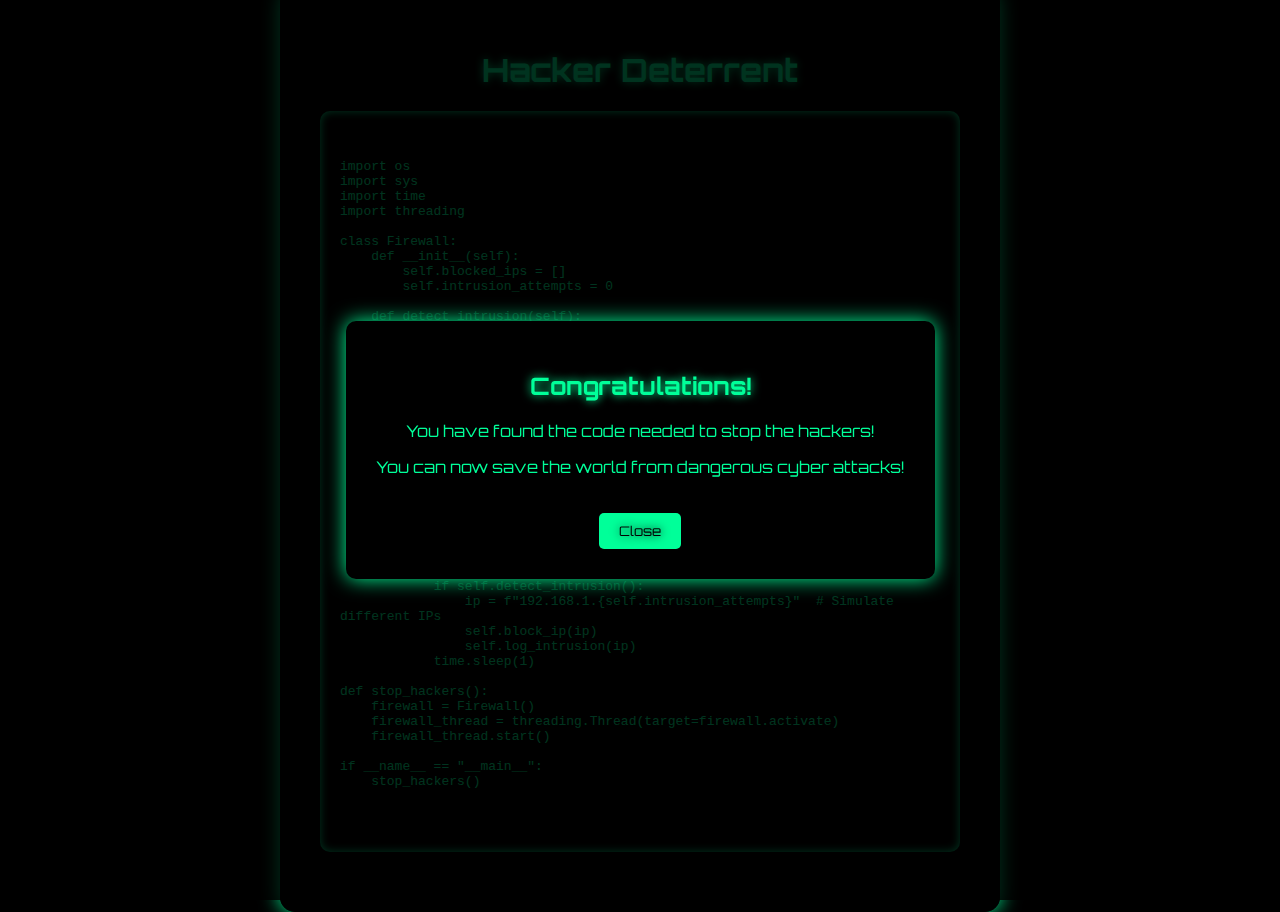
<file: Web_Page1/WebPage2/lastcode.html>
<!--Final code - the "prize"-->
<!--Written by Alexis Ouellette-->
<!DOCTYPE html>
<html lang="en">
<head>
    <meta charset="UTF-8">
    <meta name="viewport" content="width=device-width, initial-scale=1.0">
    <title>Code to Stop Hackers</title>
    <style>
        @import url('https://fonts.googleapis.com/css2?family=Orbitron:wght@400;700&display=swap');
        body, html {
            height: 100%;
            margin: 0;
            font-family: 'Orbitron', sans-serif;
            color: #00ff99;
            background: black;
        }
        .bg {
            background-image: url('https://th.bing.com/th/id/R.f082725e5259e9a661d44cd0a70fac67?rik=shVcwfW3CAie3A&riu=http%3a%2f%2fwallpapercave.com%2fwp%2ffwJX0xb.jpg&ehk=SulmfTLmRp7G8EAumFsy4ztjGNSs5X4aV4OsupbEAKs%3d&risl=&pid=ImgRaw&r=0');
            height: 100%;
            background-position: center;
            background-repeat: no-repeat;
            background-size: cover;
            display: flex;
            justify-content: center;
            align-items: center;
        }
        .content {
            background: rgba(0, 0, 0, 0.8);
            padding: 40px;
            border-radius: 15px;
            text-align: center;
            box-shadow: 0 0 20px #00ff99;
        }
        h1 {
            color: #00ff99;
            text-shadow: 0 0 10px #00ff99;
        }
        .code-block {
            background: #000;
            color: #00ff99;
            padding: 20px;
            border-radius: 10px;
            text-align: left;
            font-family: 'Courier New', Courier, monospace;
            overflow: auto;
            max-width: 600px;
            margin: 20px auto;
            box-shadow: inset 0 0 10px #00ff99;
        }
        .code-block code {
            display: block;
            white-space: pre-wrap;
        }
        /* Popup styles */
        .popup {
            position: fixed;
            top: 0;
            left: 0;
            width: 100%;
            height: 100%;
            background: rgba(0, 0, 0, 0.8);
            display: flex;
            justify-content: center;
            align-items: center;
            z-index: 1000;
        }
        .popup-content {
            background: #000;
            padding: 30px;
            border-radius: 10px;
            text-align: center;
            box-shadow: 0 0 20px #00ff99;
        }
        .popup-content h2 {
            color: #00ff99;
            text-shadow: 0 0 10px #00ff99;
        }
        .popup-content button {
            background: #00ff99;
            color: #000;
            border: none;
            padding: 10px 20px;
            margin-top: 20px;
            cursor: pointer;
            font-family: 'Orbitron', sans-serif;
            border-radius: 5px;
            text-shadow: 0 0 10px #000;
        }
        .popup-content button:hover {
            background: #00cc77;
        }
    </style>
</head>
<body>
    <div class="bg">
        <div class="content">
            <h1>Hacker Deterrent</h1>
            <div class="code-block">
                <pre>
<code>
import os
import sys
import time
import threading

class Firewall:
    def __init__(self):
        self.blocked_ips = []
        self.intrusion_attempts = 0

    def detect_intrusion(self):
        # Simulate complex intrusion detection logic
        self.intrusion_attempts += 1
        return self.intrusion_attempts % 5 == 0

    def block_ip(self, ip):
        if ip not in self.blocked_ips:
            self.blocked_ips.append(ip)
            print(f"IP {ip} blocked.")
            # Implement additional blocking logic here

    def log_intrusion(self, ip):
        with open("intrusion_log.txt", "a") as log:
            log.write(f"Intrusion attempt from IP {ip} at {time.ctime()}\n")

    def activate(self):
        print("Firewall activated.")
        while True:
            if self.detect_intrusion():
                ip = f"192.168.1.{self.intrusion_attempts}"  # Simulate different IPs
                self.block_ip(ip)
                self.log_intrusion(ip)
            time.sleep(1)

def stop_hackers():
    firewall = Firewall()
    firewall_thread = threading.Thread(target=firewall.activate)
    firewall_thread.start()

if __name__ == "__main__":
    stop_hackers()
</code>
                </pre>
            </div>
        </div>
    </div>
    <!-- Popup -->
    <div class="popup" id="popup">
        <div class="popup-content">
            <h2>Congratulations!</h2>
            <p>You have found the code needed to stop the hackers!</p>
            <p>You can now save the world from dangerous cyber attacks!</p>
            <button id="closePopup">Close</button>
        </div>
    </div>
    <script>
        document.addEventListener('DOMContentLoaded', () => {
            const popup = document.getElementById('popup');
            const closePopup = document.getElementById('closePopup');
            
            closePopup.addEventListener('click', () => {
                popup.style.display = 'none';
            });

            // Show the popup when the page loads
            popup.style.display = 'flex';
        });
    </script>
</body>
</html>
</file>
